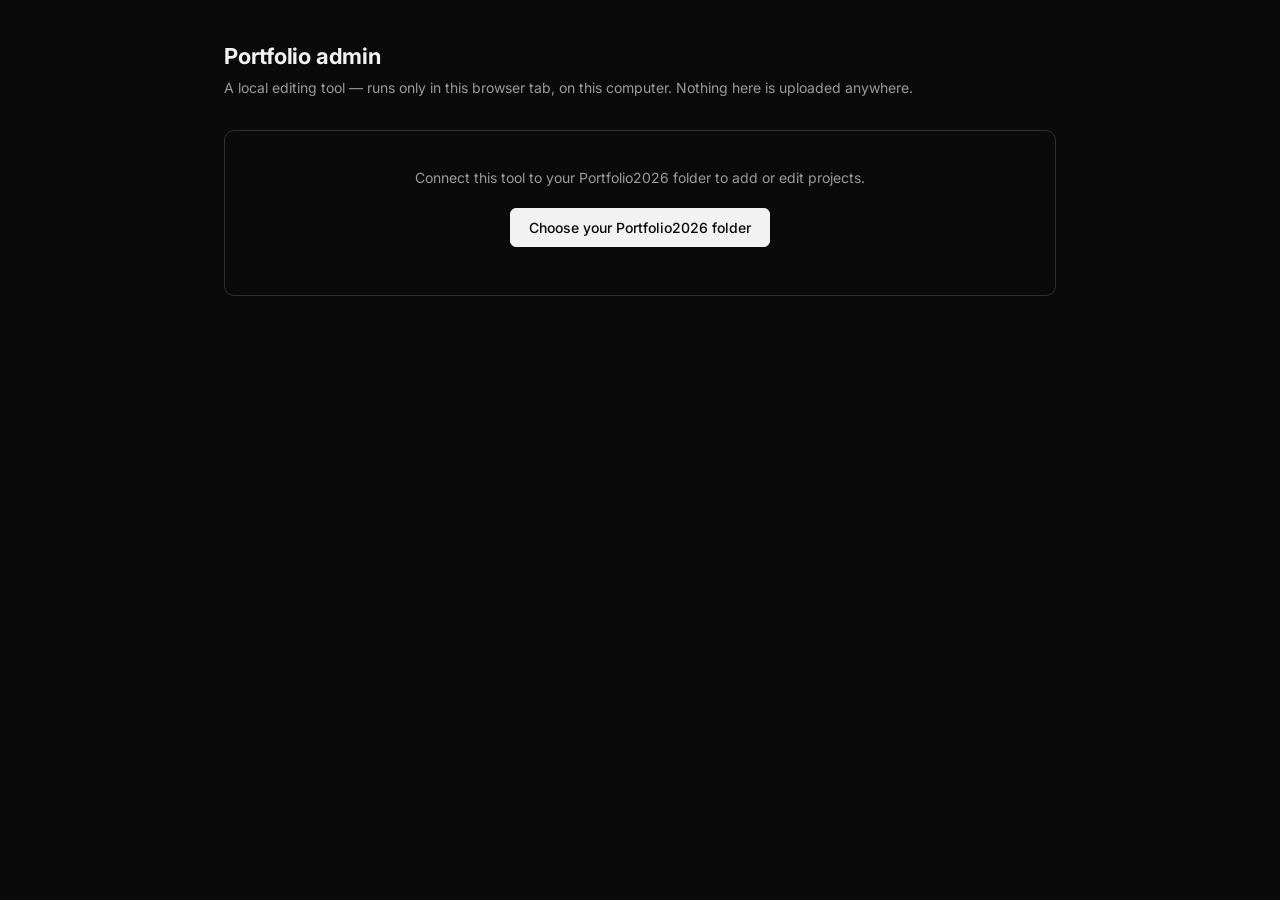
<file: admin.html>
<!DOCTYPE html>
<html lang="en">
<head>
<meta charset="UTF-8">
<meta name="viewport" content="width=device-width, initial-scale=1.0">
<title>Portfolio Admin — Elle Choo</title>
<style>
  @import url('https://fonts.googleapis.com/css2?family=Inter:ital,wght@0,400;0,500;0,600;0,700&display=swap');

  :root {
    --bg: #0a0a0a;
    --ink: #f2f2f2;
    --surface: #1a1a1a;
    --surface-hover: #262626;
    --line: #303030;
    --muted: #9a9a9a;
    --danger: #ff6b5e;
  }
  * { box-sizing: border-box; }
  body {
    margin: 0;
    font-family: 'Inter', -apple-system, BlinkMacSystemFont, sans-serif;
    color: var(--ink);
    background: var(--bg);
    line-height: 1.5;
  }
  .wrap { max-width: 880px; margin: 0 auto; padding: 40px 24px 120px; }
  h1 { font-size: 22px; font-weight: 700; letter-spacing: -0.01em; margin: 0 0 4px; }
  .subtitle { color: var(--muted); font-size: 14px; margin: 0 0 32px; }
  h2 { font-size: 16px; font-weight: 600; margin: 0 0 16px; }
  section { margin-bottom: 48px; }
  label { display: block; font-size: 13px; font-weight: 500; margin-bottom: 6px; }
  .field { margin-bottom: 16px; }
  .field-row { display: flex; gap: 16px; }
  .field-row .field { flex: 1; }
  input[type="text"], input[type="email"], input[type="number"], textarea {
    width: 100%;
    font-family: inherit;
    font-size: 14px;
    padding: 10px 12px;
    border: 1px solid var(--line);
    border-radius: 6px;
    background: var(--surface);
    color: var(--ink);
  }
  input:focus, textarea:focus, select:focus, button:focus-visible {
    outline: 2px solid var(--ink);
    outline-offset: 1px;
  }
  textarea { resize: vertical; min-height: 80px; }
  .hint { font-size: 12px; color: var(--muted); margin-top: 4px; }

  button {
    font-family: inherit;
    font-size: 14px;
    font-weight: 500;
    padding: 10px 18px;
    border-radius: 6px;
    border: 1px solid var(--ink);
    background: var(--ink);
    color: var(--bg);
    cursor: pointer;
  }
  button.secondary { background: var(--bg); color: var(--ink); }
  button.ghost { background: transparent; color: var(--ink); border-color: var(--line); }
  button.danger { background: var(--bg); color: var(--danger); border-color: var(--danger); }
  button.small { padding: 6px 12px; font-size: 13px; }
  button:disabled { opacity: 0.4; cursor: default; }
  button:hover:not(:disabled) { opacity: 0.85; }

  #connect-panel {
    border: 1px solid var(--line);
    border-radius: 10px;
    padding: 28px;
    text-align: center;
  }
  #connect-panel p { color: var(--muted); font-size: 14px; margin: 8px 0 20px; }
  #unsupported {
    border: 1px solid var(--line);
    border-radius: 10px;
    padding: 24px;
    background: var(--surface);
    font-size: 14px;
  }

  .status-bar {
    display: flex;
    align-items: center;
    gap: 10px;
    font-size: 13px;
    color: var(--muted);
    margin-bottom: 24px;
  }
  .status-dot { width: 8px; height: 8px; border-radius: 50%; background: #34d058; flex: none; }

  .project-row-admin {
    display: flex;
    align-items: center;
    gap: 14px;
    padding: 12px 0;
    border-bottom: 1px solid var(--line);
  }
  .project-row-admin img, .project-row-admin video {
    width: 64px;
    height: 44px;
    object-fit: cover;
    border-radius: 4px;
    background: var(--surface);
    flex: none;
  }
  .project-row-admin .info { flex: 1; min-width: 0; }
  .project-row-admin .info .t { font-weight: 600; font-size: 14px; }
  .project-row-admin .info .m { font-size: 12px; color: var(--muted); }
  .project-row-admin .actions { display: flex; gap: 6px; flex: none; }

  #editor {
    border: 1px solid var(--line);
    border-radius: 10px;
    padding: 24px;
  }

  .dropzone {
    border: 1.5px dashed var(--line);
    border-radius: 8px;
    padding: 28px;
    text-align: center;
    color: var(--muted);
    font-size: 14px;
    cursor: pointer;
    margin-bottom: 16px;
  }
  .dropzone.drag-over { border-color: var(--ink); color: var(--ink); background: var(--surface-hover); }

  .media-item {
    display: flex;
    gap: 12px;
    align-items: flex-start;
    padding: 12px;
    border: 1px solid var(--line);
    border-radius: 8px;
    margin-bottom: 10px;
  }
  .media-item .preview { width: 96px; height: 64px; flex: none; border-radius: 4px; overflow: hidden; background: var(--surface); }
  .media-item .preview img, .media-item .preview video { width: 100%; height: 100%; object-fit: cover; }
  .media-item .mid { flex: 1; min-width: 0; }
  .media-item .mid input[type="text"] { margin-bottom: 6px; }
  .media-item .row2 { display: flex; align-items: center; gap: 12px; font-size: 12px; color: var(--muted); flex-wrap: wrap; }
  .media-item .actions { display: flex; flex-direction: column; gap: 6px; flex: none; }

  /* Image groups ("grid" items): a mosaic preview, a strip of the group's
     images with a remove button on each, and a columns picker. */
  .media-item .preview.is-grid { display: grid; grid-template-columns: 1fr 1fr; gap: 2px; background: none; }
  .media-item .preview.is-grid img { width: 100%; height: 100%; object-fit: cover; background: var(--surface); }
  .grid-thumbs { display: flex; flex-wrap: wrap; gap: 4px; margin-top: 8px; }
  .grid-thumb { position: relative; width: 52px; height: 52px; border-radius: 3px; background: var(--surface); cursor: grab; }
  .grid-thumb img { width: 100%; height: 100%; object-fit: cover; display: block; border-radius: 3px; pointer-events: none; }
  .grid-thumb.is-dragging { opacity: 0.35; }
  .grid-thumb.drop-before { box-shadow: -3px 0 0 var(--ink); }
  .grid-thumb.drop-after { box-shadow: 3px 0 0 var(--ink); }
  .grid-thumb .num {
    position: absolute; left: 2px; top: 2px; min-width: 14px; padding: 0 3px; border-radius: 7px;
    background: rgba(0,0,0,.65); color: #fff; font-size: 10px; line-height: 14px; text-align: center; pointer-events: none;
  }
  .grid-thumb .mv {
    position: absolute; bottom: 1px; width: 16px; height: 16px; padding: 0; border: none; border-radius: 50%;
    background: rgba(0,0,0,.65); color: #fff; font-size: 11px; line-height: 16px; cursor: pointer; opacity: 0;
  }
  .grid-thumb .mv.left { left: 1px; }
  .grid-thumb .mv.right { right: 1px; }
  .grid-thumb:hover .mv { opacity: 1; }
  .grid-thumb .rm {
    position: absolute; top: 1px; right: 1px; width: 16px; height: 16px; padding: 0;
    border: none; border-radius: 50%; background: rgba(0,0,0,.65); color: #fff;
    font-size: 11px; line-height: 16px; cursor: pointer;
  }
  .media-item select.cols-select { width: auto; padding: 2px 6px; font-size: 12px; }

  /* Drag-to-reorder (see renderMediaList) — same idea as the category
     chips below, but a vertical list, so the drag handle sits on its
     own rather than making the whole row (caption input included)
     draggable, and the drop edge is shown top/bottom instead of
     left/right. */
  .media-item .drag-handle {
    flex: none;
    align-self: stretch;
    display: flex;
    align-items: center;
    justify-content: center;
    width: 18px;
    font-size: 16px;
    line-height: 1;
    letter-spacing: -3px;
    color: var(--muted);
    cursor: grab;
    user-select: none;
  }
  .media-item .drag-handle:active { cursor: grabbing; }
  .media-item.is-dragging { opacity: 0.4; }
  .media-item.drop-before { box-shadow: 0 -3px 0 var(--ink); }
  .media-item.drop-after { box-shadow: 0 3px 0 var(--ink); }

  /* Draggable category chips (see renderCategoryList) — drag one over
     another to drop it before/after; the drop side is shown with a
     black edge so it's clear where it'll land. */
  .category-chip {
    display: inline-flex;
    align-items: center;
    gap: 6px;
    padding: 6px 6px 6px 14px;
    border: 1px solid var(--line);
    border-radius: 999px;
    font-size: 13px;
    cursor: grab;
    background: var(--surface);
  }
  .category-chip.is-dragging { opacity: 0.4; }
  .category-chip .cat-name { cursor: text; }
  .category-chip .cat-name-input {
    font: inherit;
    font-size: 13px;
    color: inherit;
    background: transparent;
    border: none;
    border-bottom: 1px solid var(--ink);
    padding: 0;
    outline: none;
  }
  .category-chip.drop-before { box-shadow: -3px 0 0 var(--ink); }
  .category-chip.drop-after { box-shadow: 3px 0 0 var(--ink); }
  .category-chip .delete-btn {
    width: 20px;
    height: 20px;
    border-radius: 50%;
    border: none;
    background: var(--surface-hover);
    color: var(--ink);
    cursor: pointer;
    font-size: 14px;
    line-height: 1;
    padding: 0;
  }

  .toast {
    position: fixed;
    left: 50%;
    bottom: 28px;
    transform: translateX(-50%);
    background: var(--ink);
    color: var(--bg);
    padding: 12px 20px;
    border-radius: 8px;
    font-size: 13px;
    max-width: 90vw;
    box-shadow: 0 10px 30px rgba(0,0,0,0.5);
    z-index: 50;
  }
  .toast pre {
    white-space: pre-wrap;
    font-family: ui-monospace, monospace;
    background: rgba(0,0,0,0.08);
    padding: 8px 10px;
    border-radius: 6px;
    margin: 8px 0 0;
  }

  [hidden] { display: none !important; }
</style>
</head>
<body>
<div class="wrap">

  <h1>Portfolio admin</h1>
  <p class="subtitle">A local editing tool — runs only in this browser tab, on this computer. Nothing here is uploaded anywhere.</p>

  <div id="unsupported" hidden>
    <strong>This tool needs a Chromium browser.</strong>
    <p>Open this file in Chrome or Edge on a computer (not a phone) — it uses a file-access feature Safari and Firefox don't support yet. Your portfolio site itself (<code>index.html</code>) works everywhere; only this admin page needs Chrome/Edge.</p>
  </div>

  <div id="connect-panel">
    <p>Connect this tool to your Portfolio2026 folder to add or edit projects.</p>
    <button id="connect-btn">Choose your Portfolio2026 folder</button>
    <p class="hint" id="connect-hint"></p>
  </div>

  <div id="app" hidden>
    <div class="status-bar"><span class="status-dot"></span> <span id="folder-name"></span></div>

    <section id="site-info-section">
      <h2>Site info</h2>
      <div class="field-row">
        <div class="field"><label for="site-name">Name</label><input type="text" id="site-name"></div>
        <div class="field"><label for="site-tagline">Tagline</label><input type="text" id="site-tagline"></div>
      </div>
      <div class="field-row">
        <div class="field"><label for="site-email">Contact email</label><input type="email" id="site-email"></div>
        <div class="field"><label for="site-linkedin">LinkedIn URL</label><input type="text" id="site-linkedin" placeholder="https://linkedin.com/in/..."></div>
      </div>
      <div class="field">
        <label for="site-contact-intro">Contact page intro <span style="color:var(--muted); font-weight:400;">(optional)</span></label>
        <textarea id="site-contact-intro" rows="2" placeholder="Leave blank to use the default message"></textarea>
        <p class="hint">A short line shown above your email and LinkedIn on the Contact page.</p>
      </div>
      <div class="field"><label for="site-about">About / bio</label><textarea id="site-about" rows="5"></textarea></div>
      <div class="field">
        <label for="site-about-short">About / bio, shorter for phones <span style="color:var(--muted); font-weight:400;">(optional)</span></label>
        <textarea id="site-about-short" rows="5" placeholder="Leave blank to use the full bio on phones"></textarea>
        <p class="hint">Used for the sticky notes on phones. One shorter version of each paragraph above, in the same order, with a blank line between them.</p>
      </div>

      <label>Your photo (shown on the About page)</label>
      <div id="site-photo-preview" style="width:96px; height:96px; margin-bottom:10px; overflow:hidden; background:var(--surface);"></div>
      <div style="display:flex; gap:10px; align-items:center; margin-bottom:16px;">
        <button type="button" id="site-photo-pick-btn" class="secondary small">Choose photo</button>
        <button type="button" id="site-photo-remove-btn" class="ghost small" hidden>Remove photo</button>
      </div>
      <input type="file" id="site-photo-input" accept="image/*" hidden>

      <button id="save-site-info" class="secondary small">Save site info</button>
    </section>

    <section id="categories-section">
      <h2>Categories</h2>
      <p class="hint" style="margin-top:-8px; margin-bottom:12px;">The set of categories a project can be tagged with. Shown as filter pills on your home page, in this order — drag one to rearrange. Saved right away, no need to hit Save.</p>
      <div id="category-list" style="display:flex; flex-wrap:wrap; gap:8px; margin-bottom:14px;"></div>
      <div style="display:flex; gap:8px;">
        <input type="text" id="new-category-input" placeholder="New category name" style="flex:1;">
        <button type="button" id="add-category-btn" class="secondary small">Add</button>
      </div>
    </section>

    <section id="projects-section">
      <h2>Projects</h2>
      <div id="admin-project-list"></div>
      <button id="add-project-btn" style="margin-top:16px;">+ Add project</button>
    </section>

    <section id="editor" hidden>
      <h2 id="editor-title">Add project</h2>

      <div class="field-row">
        <div class="field"><label for="p-title">Title</label><input type="text" id="p-title"></div>
        <div class="field"><label for="p-year">Year</label><input type="text" id="p-year"></div>
        <div class="field">
          <label for="p-month">Month <span style="color:var(--muted); font-weight:400;">(optional, admin only)</span></label>
          <select id="p-month">
            <option value="">—</option>
            <option value="1">January</option><option value="2">February</option><option value="3">March</option>
            <option value="4">April</option><option value="5">May</option><option value="6">June</option>
            <option value="7">July</option><option value="8">August</option><option value="9">September</option>
            <option value="10">October</option><option value="11">November</option><option value="12">December</option>
          </select>
        </div>
      </div>
      <div class="field-row">
        <div class="field">
          <label for="p-gallery-title">Gallery title <span style="color:var(--muted); font-weight:400;">(optional)</span></label>
          <input type="text" id="p-gallery-title" placeholder="Leave blank to use the title above">
          <p class="hint">The name shown on the project's card in the gallery. The full project page always uses the title above.</p>
        </div>
      </div>
      <div class="field-row">
        <div class="field">
          <label style="display:flex; align-items:center; gap:8px; cursor:pointer;">
            <input type="checkbox" id="p-outline" style="width:auto; margin:0;">
            Faint outline around images and videos
          </label>
          <p class="hint">For projects that are mostly black, so they don't melt into the page. Adds a hairline edge on the gallery card and the project page.</p>
        </div>
      </div>
      <div class="field-row">
        <div class="field">
          <label>Categories</label>
          <div id="p-categories" style="display:flex; flex-wrap:wrap; gap:8px;"></div>
          <p class="hint" id="p-categories-empty-hint" hidden>No categories yet — add some above in Site info.</p>
        </div>
        <div class="field"><label for="p-client">Client</label><input type="text" id="p-client" placeholder="e.g. Self-directed"></div>
      </div>
      <div class="field"><label for="p-summary">Gallery caption (optional, short)</label><input type="text" id="p-summary"></div>
      <div class="field"><label for="p-description">Description</label><textarea id="p-description" rows="4"></textarea></div>
      <div class="field"><label for="p-website">Website link (optional)</label><input type="url" id="p-website" placeholder="https://..."></div>

      <label>Media</label>
      <p class="hint" style="margin-top:-2px;">Drop images or videos below, or add files already sitting in your media folder. Pick one as the gallery thumbnail — for web/interaction work, a short video thumbnail reads best.</p>
      <div class="dropzone" id="dropzone">Drop files here, or click to choose</div>
      <input type="file" id="file-input" accept="image/*,video/*" multiple hidden>
      <button type="button" id="pick-existing-btn" class="secondary small" style="margin-bottom:16px;">+ Add from media folder</button>
      <button type="button" id="add-grid-files-btn" class="secondary small" style="margin-bottom:16px;">+ Add images as a grid</button>
      <button type="button" id="add-grid-folder-btn" class="secondary small" style="margin-bottom:16px;">+ Add a folder as a grid</button>
      <p class="hint" style="margin-top:-8px;">A grid shows a group of images together in a smaller grid on the project page. Pick several images at once, or a whole folder inside your media folder (its images are added in filename order).</p>
      <div id="media-list"></div>

      <div style="display:flex; gap:10px; margin-top:20px;">
        <button id="save-project-btn">Save project</button>
        <button id="cancel-edit-btn" class="ghost">Cancel</button>
        <button id="delete-project-btn" class="danger" style="margin-left:auto;" hidden>Delete project</button>
      </div>
    </section>
  </div>

</div>

<div id="toast" class="toast" hidden></div>

<script>
(function () {
  "use strict";

  /* ---------------- feature detect ---------------- */

  if (!("showDirectoryPicker" in window)) {
    document.getElementById("unsupported").hidden = false;
    document.getElementById("connect-panel").hidden = true;
    return;
  }

  /* ---------------- tiny IndexedDB handle store ---------------- */
  /* Remembers the folder handle between visits so you don't have to
     re-pick it every time. Browsers still require re-confirming
     permission each session, which the "Reconnect" flow below does. */

  var DB_NAME = "portfolio-admin";
  var STORE = "handles";

  function idbOpen() {
    return new Promise(function (resolve, reject) {
      var req = indexedDB.open(DB_NAME, 1);
      req.onupgradeneeded = function () { req.result.createObjectStore(STORE); };
      req.onsuccess = function () { resolve(req.result); };
      req.onerror = function () { reject(req.error); };
    });
  }

  function idbSet(key, val) {
    return idbOpen().then(function (db) {
      return new Promise(function (resolve, reject) {
        var tx = db.transaction(STORE, "readwrite");
        tx.objectStore(STORE).put(val, key);
        tx.oncomplete = function () { resolve(); };
        tx.onerror = function () { reject(tx.error); };
      });
    });
  }

  function idbGet(key) {
    return idbOpen().then(function (db) {
      return new Promise(function (resolve, reject) {
        var tx = db.transaction(STORE, "readonly");
        var req = tx.objectStore(STORE).get(key);
        req.onsuccess = function () { resolve(req.result); };
        req.onerror = function () { reject(req.error); };
      });
    });
  }

  /* ---------------- state ---------------- */

  var state = {
    dirHandle: null,
    data: { site: { name: "", tagline: "", email: "", linkedin: "", photo: "", about: "", categories: [] }, projects: [] },
    editingId: null,
    mediaDraft: [],   // [{ tempId, type, src?, file?, previewUrl, caption, isThumbnail, isNew }]
    categoriesDraft: [], // categories currently checked on for the project being edited
    photoDraft: undefined, // undefined = no change; {file} = new photo; "remove" = clear it
    savingBlobUrls: [],
  };

  var el = {};
  ["connect-panel", "connect-btn", "connect-hint", "app", "folder-name",
   "site-name", "site-tagline", "site-email", "site-linkedin", "site-contact-intro", "site-about", "site-about-short", "save-site-info",
   "site-photo-preview", "site-photo-pick-btn", "site-photo-remove-btn", "site-photo-input",
   "category-list", "new-category-input", "add-category-btn",
   "admin-project-list", "add-project-btn",
   "editor", "editor-title", "p-title", "p-gallery-title", "p-outline", "p-year", "p-month", "p-categories", "p-categories-empty-hint", "p-client", "p-summary", "p-description", "p-website",
   "dropzone", "file-input", "pick-existing-btn", "add-grid-files-btn", "add-grid-folder-btn", "media-list",
   "save-project-btn", "cancel-edit-btn", "delete-project-btn",
   "toast"].forEach(function (id) { el[id] = document.getElementById(id); });

  function toast(html, ms) {
    el.toast.innerHTML = html;
    el.toast.hidden = false;
    clearTimeout(toast._t);
    if (ms !== 0) {
      toast._t = setTimeout(function () { el.toast.hidden = true; }, ms || 4000);
    }
  }

  /* ---------------- connect / reconnect ---------------- */

  el["connect-btn"].addEventListener("click", function () {
    connect().catch(function (err) {
      if (err && err.name === "AbortError") return;
      console.error(err);
      el["connect-hint"].textContent = "Couldn't open that folder: " + (err && err.message ? err.message : err);
    });
  });

  function connect() {
    return window.showDirectoryPicker({ mode: "readwrite" }).then(function (handle) {
      return verifyAndLoad(handle);
    });
  }

  function verifyAndLoad(handle) {
    return handle.getFileHandle("index.html").then(function () {
      state.dirHandle = handle;
      return idbSet("root", handle);
    }, function () {
      throw new Error("That folder doesn't have an index.html in it — pick the Portfolio2026 folder itself.");
    }).then(function () {
      return loadDataFromDisk();
    }).then(function () {
      el["connect-panel"].hidden = true;
      el.app.hidden = false;
      el["folder-name"].textContent = "Connected to " + state.dirHandle.name;
      renderAll();
    });
  }

  function tryAutoReconnect() {
    idbGet("root").then(function (handle) {
      if (!handle) return;
      return handle.queryPermission({ mode: "readwrite" }).then(function (perm) {
        if (perm === "granted") {
          return verifyAndLoad(handle);
        }
        el["connect-hint"].innerHTML = 'Previously connected to "' + handle.name + '". <button id="reconnect-btn" class="secondary small" style="margin-left:6px;">Reconnect</button>';
        document.getElementById("reconnect-btn").addEventListener("click", function () {
          handle.requestPermission({ mode: "readwrite" }).then(function (p) {
            if (p === "granted") return verifyAndLoad(handle);
          }).catch(function (err) { console.error(err); });
        });
      });
    }).catch(function () {});
  }

  /* ---------------- read / write index.html ---------------- */

  var DATA_TAG_RE = /(<script id="site-data" type="application\/json">)([\s\S]*?)(<\/script>)/;

  function loadDataFromDisk() {
    return state.dirHandle.getFileHandle("index.html").then(function (fh) {
      return fh.getFile();
    }).then(function (file) {
      return file.text();
    }).then(function (text) {
      var m = text.match(DATA_TAG_RE);
      if (!m) throw new Error("Couldn't find the site data block in index.html.");
      var parsed = JSON.parse(m[2]);
      state.data.site = Object.assign({ name: "", tagline: "", email: "", linkedin: "", photo: "", about: "", categories: [] }, parsed.site || {});
      if (!Array.isArray(state.data.site.categories)) state.data.site.categories = [];
      state.data.projects = Array.isArray(parsed.projects) ? parsed.projects : [];
    });
  }

  function jsonForScriptTag(data) {
    // '<' can only occur inside JSON string values, so escaping every
    // occurrence keeps a closing script tag typed into a description
    // from breaking out of the block it's embedded in.
    return JSON.stringify(data, null, 2).replace(/</g, "\\u003c");
  }

  function writeDataToDisk() {
    return state.dirHandle.getFileHandle("index.html").then(function (fh) {
      return fh.getFile().then(function (file) {
        return file.text().then(function (text) {
          var m = text.match(DATA_TAG_RE);
          if (!m) throw new Error("Couldn't find the site data block in index.html.");
          var newText = text.slice(0, m.index) + m[1] + "\n" + jsonForScriptTag(state.data) + "\n  " + m[3] + text.slice(m.index + m[0].length);
          return fh.createWritable().then(function (w) {
            return w.write(newText).then(function () { return w.close(); });
          });
        });
      });
    });
  }

  /* ---------------- rendering ---------------- */

  function renderAll() {
    renderSiteInfoForm();
    renderCategoryList();
    renderProjectList();
  }

  /* ---------------- categories ---------------- */
  /* Drag-to-reorder: native HTML5 drag & drop, no library. dragCat
     holds the category currently being dragged (module scope, since
     it needs to be read by every other chip's dragover/drop handler,
     not just the one that started the drag). */

  var dragCat = null;

  function renderCategoryList() {
    var wrap = el["category-list"];
    wrap.innerHTML = "";
    var cats = state.data.site.categories || [];
    if (cats.length === 0) {
      var empty = document.createElement("p");
      empty.className = "hint";
      empty.style.margin = "0";
      empty.textContent = "No categories yet — add one below.";
      wrap.appendChild(empty);
      return;
    }
    cats.forEach(function (cat) {
      var chip = document.createElement("span");
      chip.className = "category-chip";
      chip.draggable = true;

      var nameSpan = document.createElement("span");
      nameSpan.className = "cat-name";
      nameSpan.textContent = cat;
      nameSpan.title = "Click to rename";
      nameSpan.addEventListener("click", function (e) {
        e.stopPropagation();
        startRenameCategory(chip, cat);
      });
      chip.appendChild(nameSpan);

      var del = document.createElement("button");
      del.type = "button";
      del.className = "delete-btn";
      del.textContent = "×";
      del.title = "Delete category";
      del.setAttribute("aria-label", "Delete " + cat);
      del.addEventListener("click", function () { deleteCategory(cat); });
      chip.appendChild(del);

      chip.addEventListener("dragstart", function (e) {
        dragCat = cat;
        chip.classList.add("is-dragging");
        e.dataTransfer.effectAllowed = "move";
        // Firefox requires data to actually be set for the drag to start.
        e.dataTransfer.setData("text/plain", cat);
      });
      chip.addEventListener("dragend", function () {
        dragCat = null;
        wrap.querySelectorAll(".category-chip").forEach(function (c) {
          c.classList.remove("is-dragging", "drop-before", "drop-after");
        });
      });
      chip.addEventListener("dragover", function (e) {
        if (!dragCat || dragCat === cat) return;
        e.preventDefault();
        e.dataTransfer.dropEffect = "move";
        var before = dropsBefore(e, chip);
        chip.classList.toggle("drop-before", before);
        chip.classList.toggle("drop-after", !before);
      });
      chip.addEventListener("dragleave", function () {
        chip.classList.remove("drop-before", "drop-after");
      });
      chip.addEventListener("drop", function (e) {
        e.preventDefault();
        var moving = dragCat;
        chip.classList.remove("drop-before", "drop-after");
        if (!moving || moving === cat) return;
        moveCategoryRelativeTo(moving, cat, dropsBefore(e, chip));
      });

      wrap.appendChild(chip);
    });
  }

  // Click a category's name to rename it in place — swaps the label
  // for a text input, and commits on Enter/blur (Escape cancels).
  // Renaming updates the category itself plus every project already
  // tagged with it, so nothing gets silently untagged the way it
  // would deleting and re-adding under a new name.
  function startRenameCategory(chip, cat) {
    if (chip.querySelector("input")) return; // already editing
    chip.draggable = false;
    var nameSpan = chip.querySelector(".cat-name");
    var input = document.createElement("input");
    input.type = "text";
    input.className = "cat-name-input";
    input.value = cat;
    input.size = Math.max(3, cat.length);
    nameSpan.replaceWith(input);
    input.focus();
    input.select();

    var done = false;
    function commit() {
      if (done) return;
      done = true;
      var newName = input.value.trim();
      if (!newName || newName === cat) { renderCategoryList(); return; }
      renameCategory(cat, newName);
    }
    function onKeydown(e) {
      if (e.key === "Enter") { e.preventDefault(); commit(); }
      else if (e.key === "Escape") { done = true; renderCategoryList(); }
    }
    input.addEventListener("keydown", onKeydown);
    input.addEventListener("blur", commit);
  }

  function renameCategory(oldName, newName) {
    var cats = state.data.site.categories || [];
    if (cats.indexOf(newName) !== -1) {
      toast('A category called "' + newName + '" already exists.');
      renderCategoryList();
      return;
    }
    var idx = cats.indexOf(oldName);
    if (idx === -1) { renderCategoryList(); return; }
    cats[idx] = newName;
    state.data.site.categories = cats;
    state.data.projects.forEach(function (p) {
      if (Array.isArray(p.categories)) {
        p.categories = p.categories.map(function (c) { return c === oldName ? newName : c; });
      }
    });
    var draftIdx = state.categoriesDraft.indexOf(oldName);
    if (draftIdx !== -1) state.categoriesDraft[draftIdx] = newName;
    writeDataToDisk().then(function () {
      renderCategoryList();
      renderProjectList();
      if (!el.editor.hidden) renderCategoryCheckboxes();
      toast("Category renamed.");
    }).catch(handleWriteError);
  }

  // Which side of `chip` the pointer is currently on, for a drop
  // that's landing directly on it.
  function dropsBefore(e, chip) {
    var rect = chip.getBoundingClientRect();
    return (e.clientX - rect.left) < rect.width / 2;
  }

  function moveCategoryRelativeTo(movingCat, targetCat, before) {
    var cats = (state.data.site.categories || []).slice();
    var fromIdx = cats.indexOf(movingCat);
    if (fromIdx === -1) return;
    cats.splice(fromIdx, 1);
    var toIdx = cats.indexOf(targetCat);
    cats.splice(toIdx + (before ? 0 : 1), 0, movingCat);
    state.data.site.categories = cats;
    writeDataToDisk().then(function () {
      renderCategoryList();
      if (!el.editor.hidden) renderCategoryCheckboxes();
    }).catch(handleWriteError);
  }

  // Dropping in the empty space after the last chip (not on a chip
  // itself) sends the dragged category to the end of the list.
  el["category-list"].addEventListener("dragover", function (e) {
    if (e.target === el["category-list"] && dragCat) e.preventDefault();
  });
  el["category-list"].addEventListener("drop", function (e) {
    if (e.target !== el["category-list"] || !dragCat) return;
    e.preventDefault();
    var moving = dragCat;
    var cats = (state.data.site.categories || []).filter(function (c) { return c !== moving; });
    cats.push(moving);
    state.data.site.categories = cats;
    writeDataToDisk().then(function () {
      renderCategoryList();
      if (!el.editor.hidden) renderCategoryCheckboxes();
    }).catch(handleWriteError);
  });

  function addCategory() {
    var input = el["new-category-input"];
    var name = input.value.trim();
    if (!name) return;
    state.data.site.categories = state.data.site.categories || [];
    if (state.data.site.categories.indexOf(name) !== -1) {
      toast("That category already exists.");
      return;
    }
    state.data.site.categories.push(name);
    input.value = "";
    writeDataToDisk().then(function () {
      renderCategoryList();
      if (!el.editor.hidden) renderCategoryCheckboxes();
      toast("Category added.");
    }).catch(handleWriteError);
  }

  function deleteCategory(cat) {
    if (!confirm('Delete "' + cat + '"? It\'ll be removed from any projects tagged with it.')) return;
    state.data.site.categories = (state.data.site.categories || []).filter(function (c) { return c !== cat; });
    state.data.projects.forEach(function (p) {
      if (Array.isArray(p.categories)) {
        p.categories = p.categories.filter(function (c) { return c !== cat; });
      }
    });
    state.categoriesDraft = state.categoriesDraft.filter(function (c) { return c !== cat; });
    writeDataToDisk().then(function () {
      renderCategoryList();
      renderProjectList();
      if (!el.editor.hidden) renderCategoryCheckboxes();
      toast("Category deleted.");
    }).catch(handleWriteError);
  }

  el["add-category-btn"].addEventListener("click", addCategory);
  el["new-category-input"].addEventListener("keydown", function (e) {
    if (e.key === "Enter") { e.preventDefault(); addCategory(); }
  });

  function renderSiteInfoForm() {
    el["site-name"].value = state.data.site.name || "";
    el["site-tagline"].value = state.data.site.tagline || "";
    el["site-email"].value = state.data.site.email || "";
    el["site-linkedin"].value = state.data.site.linkedin || "";
    el["site-contact-intro"].value = state.data.site.contactIntro || "";
    el["site-about"].value = state.data.site.about || "";
    el["site-about-short"].value = state.data.site.aboutShort || "";

    state.photoDraft = undefined; // undefined = no change; {file} = new photo; "remove" = clear it
    renderPhotoPreview();
  }

  function renderPhotoPreview() {
    var preview = el["site-photo-preview"];
    preview.innerHTML = "";
    var removeBtn = el["site-photo-remove-btn"];

    if (state.photoDraft && state.photoDraft.file) {
      var img = document.createElement("img");
      img.style.width = "100%";
      img.style.height = "100%";
      img.style.objectFit = "cover";
      img.src = URL.createObjectURL(state.photoDraft.file);
      preview.appendChild(img);
      removeBtn.hidden = false;
    } else if (state.photoDraft === "remove" || !state.data.site.photo) {
      preview.style.background = "var(--surface)";
      removeBtn.hidden = true;
    } else {
      var img2 = document.createElement("img");
      img2.style.width = "100%";
      img2.style.height = "100%";
      img2.style.objectFit = "cover";
      var cached = blobUrlCache[state.data.site.photo];
      if (cached) {
        img2.src = cached;
      } else {
        img2.setAttribute("data-pending-src", state.data.site.photo);
        resolveUrlForSrc(state.data.site.photo);
      }
      preview.appendChild(img2);
      removeBtn.hidden = false;
    }
  }

  el["site-photo-pick-btn"].addEventListener("click", function () { el["site-photo-input"].click(); });
  el["site-photo-input"].addEventListener("change", function (e) {
    var file = e.target.files && e.target.files[0];
    if (file) {
      state.photoDraft = { file: file };
      renderPhotoPreview();
    }
    e.target.value = "";
  });
  el["site-photo-remove-btn"].addEventListener("click", function () {
    state.photoDraft = "remove";
    renderPhotoPreview();
  });

  el["save-site-info"].addEventListener("click", function () {
    var btn = el["save-site-info"];
    btn.disabled = true;
    btn.textContent = "Saving…";

    var photoStep;
    if (state.photoDraft && state.photoDraft.file) {
      var file = state.photoDraft.file;
      var filename = "profile-" + uid() + "." + extFor(file);
      photoStep = getOrCreateDir("media/images").then(function (dir) {
        return dir.getFileHandle(filename, { create: true });
      }).then(function (fh) {
        return fh.createWritable().then(function (w) { return w.write(file).then(function () { return w.close(); }); });
      }).then(function () {
        state.data.site.photo = "media/images/" + filename;
      });
    } else if (state.photoDraft === "remove") {
      photoStep = Promise.resolve().then(function () { state.data.site.photo = ""; });
    } else {
      photoStep = Promise.resolve();
    }

    photoStep.then(function () {
      state.data.site.name = el["site-name"].value.trim();
      state.data.site.tagline = el["site-tagline"].value.trim();
      state.data.site.email = el["site-email"].value.trim();
      state.data.site.linkedin = el["site-linkedin"].value.trim();
      state.data.site.contactIntro = el["site-contact-intro"].value.trim();
      state.data.site.about = el["site-about"].value;
      state.data.site.aboutShort = el["site-about-short"].value;
      return writeDataToDisk();
    }).then(function () {
      state.photoDraft = undefined;
      toast("Site info saved.");
    }).catch(handleWriteError).then(function () {
      btn.disabled = false;
      btn.textContent = "Save site info";
    });
  });

  var MONTH_NAMES = ["Jan", "Feb", "Mar", "Apr", "May", "Jun", "Jul", "Aug", "Sep", "Oct", "Nov", "Dec"];
  function yearValue(p) { var n = parseInt(p.year, 10); return isNaN(n) ? -Infinity : n; }
  function monthValue(p) { var n = parseInt(p.month, 10); return n >= 1 && n <= 12 ? n : 0; }
  // Same order as the live gallery: newest year first, then newest month
  // (projects with no month after those with one), then the manual order.
  function sortedProjects() {
    return state.data.projects.slice().sort(function (a, b) {
      var y = yearValue(b) - yearValue(a);
      if (y !== 0 && !isNaN(y)) return y;
      var m = monthValue(b) - monthValue(a);
      if (m !== 0) return m;
      return (a.order || 0) - (b.order || 0);
    });
  }
  // The arrows only reorder projects that share a year and month; to move
  // one across, change its year/month in the editor.
  function sameGroup(a, b) {
    return yearValue(a) === yearValue(b) && monthValue(a) === monthValue(b);
  }

  function renderProjectList() {
    var list = el["admin-project-list"];
    list.innerHTML = "";
    var projects = sortedProjects();
    if (projects.length === 0) {
      var empty = document.createElement("p");
      empty.className = "hint";
      empty.textContent = "No projects yet.";
      list.appendChild(empty);
      return;
    }
    projects.forEach(function (project, index) {
      var row = document.createElement("div");
      row.className = "project-row-admin";

      var thumb = project.thumbnail;
      var media;
      if (thumb && thumb.type === "video") {
        media = document.createElement("video");
        media.src = resolveUrlForSrc(thumb.src);
        media.muted = true;
      } else if (thumb) {
        media = document.createElement("img");
        media.src = resolveUrlForSrc(thumb.src);
      } else {
        media = document.createElement("div");
      }
      row.appendChild(media);

      var info = document.createElement("div");
      info.className = "info";
      info.innerHTML = '<div class="t"></div><div class="m"></div>';
      info.querySelector(".t").textContent = project.title || "Untitled";
      var when = [monthValue(project) ? MONTH_NAMES[monthValue(project) - 1] : "", project.year].filter(Boolean).join(" ");
      info.querySelector(".m").textContent = [(project.categories || []).join(", "), when].filter(Boolean).join(" · ");
      row.appendChild(info);

      var actions = document.createElement("div");
      actions.className = "actions";

      var up = button("↑", "ghost small", function () { moveProject(project.id, -1); });
      up.disabled = index === 0 || !sameGroup(projects[index - 1], project);
      up.title = up.disabled && index > 0 ? "Different year/month — change it in the editor to move this project there" : "";
      var down = button("↓", "ghost small", function () { moveProject(project.id, 1); });
      down.disabled = index === projects.length - 1 || !sameGroup(projects[index + 1], project);
      down.title = down.disabled && index < projects.length - 1 ? "Different year/month — change it in the editor to move this project there" : "";
      var editBtn = button("Edit", "secondary small", function () { openEditor(project); });

      actions.appendChild(up);
      actions.appendChild(down);
      actions.appendChild(editBtn);
      row.appendChild(actions);

      list.appendChild(row);
    });
  }

  function button(text, cls, onClick) {
    var b = document.createElement("button");
    b.type = "button";
    b.textContent = text;
    b.className = cls;
    b.addEventListener("click", onClick);
    return b;
  }

  function moveProject(id, dir) {
    var projects = sortedProjects();
    var idx = projects.findIndex(function (p) { return p.id === id; });
    var swapIdx = idx + dir;
    if (swapIdx < 0 || swapIdx >= projects.length) return;
    if (!sameGroup(projects[idx], projects[swapIdx])) return;
    var a = projects[idx], b = projects[swapIdx];
    var tmp = a.order; a.order = b.order; b.order = tmp;
    writeDataToDisk().then(renderProjectList).catch(handleWriteError);
  }

  /* ---------------- picking existing media-folder files ---------------- */

  var VIDEO_EXT_RE = /\.(mp4|webm|mov|m4v)$/i;
  var IMAGE_EXT_RE = /\.(jpe?g|png|gif|webp|avif|svg)$/i;

  /* ---------------- file path helpers ---------------- */

  var blobUrlCache = {};

  // Directory handles for paths we've already walked to, so reading N
  // files out of the same folder (e.g. the media library picker) does
  // one walk from the root instead of N — this was the main cause of
  // the picker feeling slow once the media folder had a lot of files
  // in it.
  var dirHandleCache = {};

  function getCachedDir(dirPath) {
    if (!dirHandleCache[dirPath]) {
      var parts = dirPath.split("/").filter(Boolean);
      var dir = Promise.resolve(state.dirHandle);
      parts.forEach(function (seg) {
        dir = dir.then(function (d) { return d.getDirectoryHandle(seg); });
      });
      // Don't let a failed lookup (folder not created yet) poison the
      // cache forever — clear it so a later retry (e.g. after the
      // folder gets created) walks fresh instead of reusing the
      // rejection.
      dirHandleCache[dirPath] = dir.catch(function (err) {
        delete dirHandleCache[dirPath];
        throw err;
      });
    }
    return dirHandleCache[dirPath];
  }

  function resolveUrlForSrc(relPath) {
    if (!relPath) return "";
    if (blobUrlCache[relPath]) return blobUrlCache[relPath];
    // Placeholder synchronously; real thumbnails in the admin LIST are
    // best-effort, so kick off an async load and swap the src in once
    // it resolves.
    resolveFile(relPath).then(function (file) {
      var url = URL.createObjectURL(file);
      blobUrlCache[relPath] = url;
      document.querySelectorAll('[data-pending-src="' + cssEscape(relPath) + '"]').forEach(function (elm) {
        elm.src = url;
        elm.removeAttribute("data-pending-src");
      });
    }).catch(function () {});
    return "";
  }

  function cssEscape(s) { return s.replace(/["\\]/g, "\\$&"); }

  function resolveFile(relPath) {
    var parts = relPath.split("/").filter(Boolean);
    var fileName = parts.pop();
    return getCachedDir(parts.join("/")).then(function (d) { return d.getFileHandle(fileName); }).then(function (fh) { return fh.getFile(); });
  }

  function getOrCreateDir(path) {
    var parts = path.split("/").filter(Boolean);
    var dir = Promise.resolve(state.dirHandle);
    parts.forEach(function (seg) {
      dir = dir.then(function (d) { return d.getDirectoryHandle(seg, { create: true }); });
    });
    return dir;
  }

  function uid() {
    if (window.crypto && crypto.randomUUID) return crypto.randomUUID().slice(0, 8);
    return Math.random().toString(36).slice(2, 10);
  }

  function slugify(s) {
    return (s || "").toLowerCase().trim()
      .replace(/[^a-z0-9]+/g, "-")
      .replace(/^-+|-+$/g, "") || "project";
  }

  function uniqueId(title, excludeId) {
    var base = slugify(title);
    var candidate = base;
    var n = 2;
    while (state.data.projects.some(function (p) { return p.id === candidate && p.id !== excludeId; })) {
      candidate = base + "-" + n;
      n++;
    }
    return candidate;
  }

  function extFor(file) {
    var name = file.name || "";
    var m = name.match(/\.([a-zA-Z0-9]+)$/);
    if (m) return m[1].toLowerCase();
    return file.type && file.type.indexOf("video") === 0 ? "mp4" : "jpg";
  }

  /* ---------------- editor ---------------- */

  el["add-project-btn"].addEventListener("click", function () { openEditor(null); });
  el["cancel-edit-btn"].addEventListener("click", closeEditor);

  // Toggle chips for every category in state.data.site.categories,
  // checked state driven by state.categoriesDraft.
  function renderCategoryCheckboxes() {
    var wrap = el["p-categories"];
    var cats = state.data.site.categories || [];
    wrap.innerHTML = "";
    el["p-categories-empty-hint"].hidden = cats.length > 0;
    cats.forEach(function (cat) {
      var active = state.categoriesDraft.indexOf(cat) !== -1;
      var chip = document.createElement("button");
      chip.type = "button";
      chip.textContent = cat;
      chip.setAttribute("aria-pressed", active ? "true" : "false");
      chip.style.cssText = "font-family:inherit; font-size:13px; padding:7px 14px; border-radius:999px; cursor:pointer; border:1px solid " +
        (active ? "var(--ink)" : "var(--line)") + "; background:" + (active ? "var(--ink)" : "var(--bg)") +
        "; color:" + (active ? "var(--bg)" : "var(--ink)") + ";";
      chip.addEventListener("click", function () {
        var idx = state.categoriesDraft.indexOf(cat);
        if (idx === -1) state.categoriesDraft.push(cat);
        else state.categoriesDraft.splice(idx, 1);
        renderCategoryCheckboxes();
      });
      wrap.appendChild(chip);
    });
  }

  function openEditor(project) {
    state.editingId = project ? project.id : null;
    el["editor-title"].textContent = project ? "Edit project" : "Add project";
    el["p-title"].value = project ? project.title || "" : "";
    el["p-gallery-title"].value = project ? project.galleryTitle || "" : "";
    el["p-outline"].checked = !!(project && project.outline);
    el["p-year"].value = project ? project.year || String(new Date().getFullYear()) : String(new Date().getFullYear());
    el["p-month"].value = project && project.month ? String(project.month) : "";
    el["p-client"].value = project ? project.client || "" : "";
    el["p-summary"].value = project ? project.summary || "" : "";
    el["p-description"].value = project ? project.description || "" : "";
    el["p-website"].value = project ? project.website || "" : "";
    el["delete-project-btn"].hidden = !project;

    state.categoriesDraft = project && Array.isArray(project.categories) ? project.categories.slice() : [];
    renderCategoryCheckboxes();

    state.mediaDraft = [];
    if (project && Array.isArray(project.media)) {
      project.media.forEach(function (m) {
        if (m.type === "grid") {
          state.mediaDraft.push({
            tempId: uid(),
            type: "grid",
            images: (m.images || []).map(function (im) { return { src: im.src, caption: im.caption || "" }; }),
            columns: m.columns || 3,
            caption: m.caption || "",
            isThumbnail: false,
            isNew: false,
          });
          return;
        }
        var isThumb = !!(project.thumbnail && project.thumbnail.src === m.src);
        state.mediaDraft.push({
          tempId: uid(),
          type: m.type,
          src: m.src,
          poster: m.poster,
          caption: m.caption || "",
          isThumbnail: isThumb,
        });
      });
    }

    renderMediaList();
    el.editor.hidden = false;
    el.editor.scrollIntoView({ behavior: "smooth", block: "start" });
  }

  function closeEditor() {
    el.editor.hidden = true;
    state.editingId = null;
    state.mediaDraft = [];
    state.categoriesDraft = [];
  }

  el["delete-project-btn"].addEventListener("click", function () {
    if (!state.editingId) return;
    if (!confirm("Delete this project? Its media files stay in your media folder — only the project entry is removed.")) return;
    state.data.projects = state.data.projects.filter(function (p) { return p.id !== state.editingId; });
    writeDataToDisk().then(function () {
      closeEditor();
      renderProjectList();
      toast("Project deleted.");
    }).catch(handleWriteError);
  });

  /* ---- media drop / picker ---- */

  el.dropzone.addEventListener("click", function () { el["file-input"].click(); });
  el["file-input"].addEventListener("change", function (e) {
    addFilesToDraft(e.target.files);
    e.target.value = "";
  });
  ["dragenter", "dragover"].forEach(function (evt) {
    el.dropzone.addEventListener(evt, function (e) {
      e.preventDefault();
      el.dropzone.classList.add("drag-over");
    });
  });
  ["dragleave", "drop"].forEach(function (evt) {
    el.dropzone.addEventListener(evt, function (e) {
      e.preventDefault();
      el.dropzone.classList.remove("drag-over");
    });
  });
  el.dropzone.addEventListener("drop", function (e) {
    if (e.dataTransfer && e.dataTransfer.files) addFilesToDraft(e.dataTransfer.files);
  });

  function addFilesToDraft(fileList) {
    Array.prototype.forEach.call(fileList, function (file) {
      var isVideo = file.type.indexOf("video") === 0;
      var isImage = file.type.indexOf("image") === 0;
      if (!isVideo && !isImage) return;
      state.mediaDraft.push({
        tempId: uid(),
        type: isVideo ? "video" : "image",
        file: file,
        previewUrl: URL.createObjectURL(file),
        caption: "",
        isThumbnail: state.mediaDraft.length === 0,
        isNew: true,
      });
    });
    renderMediaList();
  }

  /* ---- existing-file picker (added by reference — no re-upload) ----
     Opens the OS's own file dialog straight into the media folder,
     rather than a custom thumbnail grid drawn in-page — the native
     dialog does its own (fast) thumbnailing, so this stays quick no
     matter how many files are sitting in there. */

  el["pick-existing-btn"].addEventListener("click", function () {
    pickExistingMediaFiles().catch(function (err) {
      if (err && err.name === "AbortError") return; // user cancelled the dialog
      console.error(err);
      toast("Couldn't open the media folder: " + (err && err.message ? err.message : err), 6000);
    });
  });

  function pickExistingMediaFiles() {
    if (!window.showOpenFilePicker) {
      toast("Your browser doesn't support picking files this way — try Chrome or Edge.", 6000);
      return Promise.resolve();
    }
    return getOrCreateDir("media").then(function (mediaDir) {
      return window.showOpenFilePicker({
        multiple: true,
        startIn: mediaDir,
        types: [{
          description: "Images and videos",
          accept: {
            "image/*": [".jpg", ".jpeg", ".png", ".gif", ".webp", ".avif", ".svg"],
            "video/*": [".mp4", ".webm", ".mov", ".m4v"],
          },
        }],
      });
    }).then(function (handles) {
      return Promise.all(handles.map(function (handle) { return state.dirHandle.resolve(handle); }));
    }).then(function (allSegments) {
      var usedInDraft = state.mediaDraft.map(function (m) { return m.src; }).filter(Boolean);
      var added = 0;
      var skippedOutside = 0;
      var skippedType = 0;
      allSegments.forEach(function (segments) {
        if (!segments) { skippedOutside++; return; } // not inside this project's folder
        var name = segments[segments.length - 1];
        var kind = VIDEO_EXT_RE.test(name) ? "video" : (IMAGE_EXT_RE.test(name) ? "image" : null);
        if (!kind) { skippedType++; return; }
        var path = segments.join("/");
        if (usedInDraft.indexOf(path) !== -1) return; // already in this project
        state.mediaDraft.push({
          tempId: uid(),
          type: kind,
          src: path,
          caption: "",
          isThumbnail: state.mediaDraft.length === 0,
          isNew: false,
        });
        usedInDraft.push(path);
        added++;
      });
      if (added > 0) renderMediaList();
      if (skippedOutside > 0) {
        toast("Only files inside your media folder can be added this way — skipped " + skippedOutside + ".", 6000);
      } else if (skippedType > 0) {
        toast("Skipped " + skippedType + " file(s) that weren't images or videos.", 6000);
      } else if (added === 0) {
        toast("Nothing new to add.");
      }
    });
  }

  /* ---- image groups ("grid"): several images, or a whole folder ---- */

  function naturalCompare(a, b) {
    return a.localeCompare(b, undefined, { numeric: true, sensitivity: "base" });
  }

  function addGridToDraft(paths) {
    paths = paths.slice().sort(naturalCompare);
    if (!paths.length) { toast("No images found to add."); return; }
    state.mediaDraft.push({
      tempId: uid(),
      type: "grid",
      images: paths.map(function (p) { return { src: p, caption: "" }; }),
      columns: 3,
      caption: "",
      isThumbnail: false,
      isNew: false,
    });
    renderMediaList();
    toast("Added a grid of " + paths.length + " image" + (paths.length === 1 ? "" : "s") + ". Set its columns below.", 4000);
  }

  // Several images picked at once -> one grid (or appended to `group`).
  function pickGridFiles(group) {
    if (!window.showOpenFilePicker) {
      toast("Your browser doesn't support picking files this way — try Chrome or Edge.", 6000);
      return Promise.resolve();
    }
    return getOrCreateDir("media").then(function (mediaDir) {
      return window.showOpenFilePicker({
        multiple: true,
        startIn: mediaDir,
        types: [{ description: "Images", accept: { "image/*": [".jpg", ".jpeg", ".png", ".gif", ".webp", ".avif", ".svg"] } }],
      });
    }).then(function (handles) {
      return Promise.all(handles.map(function (h) { return state.dirHandle.resolve(h); }));
    }).then(function (all) {
      var paths = [], outside = 0;
      all.forEach(function (segs) {
        if (!segs) { outside++; return; }
        var name = segs[segs.length - 1];
        if (IMAGE_EXT_RE.test(name)) paths.push(segs.join("/"));
      });
      if (outside) toast("Only files inside your media folder can be added — skipped " + outside + ".", 6000);
      if (!paths.length) { if (!outside) toast("Nothing to add."); return; }
      if (group) {
        var have = group.images.map(function (im) { return im.src; });
        paths.sort(naturalCompare).forEach(function (p) {
          if (have.indexOf(p) === -1) group.images.push({ src: p, caption: "" });
        });
        renderMediaList();
      } else {
        addGridToDraft(paths);
      }
    });
  }

  // A whole folder (inside the media folder) -> one grid, in filename order.
  function pickGridFolder() {
    if (!window.showDirectoryPicker) {
      toast("Your browser doesn't support picking folders — try Chrome or Edge.", 6000);
      return Promise.resolve();
    }
    return getOrCreateDir("media").then(function (mediaDir) {
      return window.showDirectoryPicker({ startIn: mediaDir });
    }).then(function (dirHandle) {
      return state.dirHandle.resolve(dirHandle).then(function (segs) {
        if (!segs) { toast("Pick a folder inside your media folder.", 6000); return; }
        return collectImagePaths(dirHandle, segs).then(function (paths) {
          if (!paths.length) { toast("That folder has no images in it."); return; }
          addGridToDraft(paths);
        });
      });
    });
  }

  async function collectImagePaths(dirHandle, segs) {
    var paths = [];
    for await (var entry of dirHandle.entries()) {
      var name = entry[0], handle = entry[1];
      if (handle.kind === "file" && IMAGE_EXT_RE.test(name) && name.charAt(0) !== ".") {
        paths.push(segs.concat(name).join("/"));
      }
    }
    return paths;
  }

  function gridErr(err) {
    if (err && err.name === "AbortError") return; // cancelled
    console.error(err);
    toast("Couldn't add images: " + (err && err.message ? err.message : err), 6000);
  }
  el["add-grid-files-btn"].addEventListener("click", function () { pickGridFiles(null).catch(gridErr); });
  el["add-grid-folder-btn"].addEventListener("click", function () { pickGridFolder().catch(gridErr); });

  // The editor row for a grid item (same row frame as any media item).
  function fillGridRow(row, item, index) {
    var preview = document.createElement("div");
    preview.className = "preview is-grid";
    item.images.slice(0, 4).forEach(function (im) {
      var img = document.createElement("img");
      var cached = blobUrlCache[im.src];
      if (cached) img.src = cached; else { img.setAttribute("data-pending-src", im.src); resolveUrlForSrc(im.src); }
      preview.appendChild(img);
    });
    row.appendChild(preview);

    var mid = document.createElement("div");
    mid.className = "mid";
    var captionInput = document.createElement("input");
    captionInput.type = "text";
    captionInput.placeholder = "Caption for the whole grid (optional)";
    captionInput.value = item.caption || "";
    captionInput.addEventListener("input", function () { item.caption = captionInput.value; });
    mid.appendChild(captionInput);

    var row2 = document.createElement("div");
    row2.className = "row2";
    var kind = document.createElement("span");
    kind.textContent = "Image grid · " + item.images.length + " image" + (item.images.length === 1 ? "" : "s");
    row2.appendChild(kind);
    var colsLabel = document.createElement("label");
    colsLabel.style.cssText = "display:flex; align-items:center; gap:6px; margin:0; font-weight:400;";
    colsLabel.appendChild(document.createTextNode("Columns"));
    var sel = document.createElement("select");
    sel.className = "cols-select";
    for (var c = 1; c <= 8; c++) {
      var opt = document.createElement("option");
      opt.value = String(c);
      opt.textContent = String(c);
      if (c === (item.columns || 3)) opt.selected = true;
      sel.appendChild(opt);
    }
    sel.addEventListener("change", function () { item.columns = parseInt(sel.value, 10); });
    colsLabel.appendChild(sel);
    row2.appendChild(colsLabel);
    row2.appendChild(button("+ Add images", "ghost small", function () { pickGridFiles(item).catch(gridErr); }));
    mid.appendChild(row2);

    var thumbs = document.createElement("div");
    thumbs.className = "grid-thumbs";
    // Reorder: drag a thumbnail to a new spot (the bar shows where it will
    // land), or use the small arrows that appear on hover.
    var dragFrom = null;
    function moveImage(from, to) {
      if (to < 0 || to >= item.images.length || from === to) return;
      var moved = item.images.splice(from, 1)[0];
      item.images.splice(to, 0, moved);
      renderMediaList();
    }
    item.images.forEach(function (im, k) {
      var t = document.createElement("div");
      t.className = "grid-thumb";
      t.title = im.src + " — drag to reorder";
      t.draggable = true;
      t.addEventListener("dragstart", function (e) {
        dragFrom = k;
        t.classList.add("is-dragging");
        e.dataTransfer.effectAllowed = "move";
        e.dataTransfer.setData("text/plain", String(k)); // Firefox needs data to start a drag
      });
      t.addEventListener("dragend", function () {
        dragFrom = null;
        thumbs.querySelectorAll(".grid-thumb").forEach(function (n) { n.classList.remove("is-dragging", "drop-before", "drop-after"); });
      });
      t.addEventListener("dragover", function (e) {
        if (dragFrom === null || dragFrom === k) return;
        e.preventDefault();
        e.dataTransfer.dropEffect = "move";
        var r = t.getBoundingClientRect();
        var before = (e.clientX - r.left) < r.width / 2;
        t.classList.toggle("drop-before", before);
        t.classList.toggle("drop-after", !before);
      });
      t.addEventListener("dragleave", function () { t.classList.remove("drop-before", "drop-after"); });
      t.addEventListener("drop", function (e) {
        e.preventDefault();
        if (dragFrom === null || dragFrom === k) return;
        var r = t.getBoundingClientRect();
        var before = (e.clientX - r.left) < r.width / 2;
        var from = dragFrom;
        dragFrom = null;
        var target = before ? k : k + 1;   // slot in the list as it is now
        if (from < target) target--;       // removing the dragged one shifts the slots after it
        moveImage(from, target);
      });
      var img = document.createElement("img");
      var cached = blobUrlCache[im.src];
      if (cached) img.src = cached; else { img.setAttribute("data-pending-src", im.src); resolveUrlForSrc(im.src); }
      t.appendChild(img);
      var num = document.createElement("span");
      num.className = "num";
      num.textContent = String(k + 1);
      t.appendChild(num);
      if (k > 0) {
        var mvL = document.createElement("button");
        mvL.type = "button"; mvL.className = "mv left"; mvL.textContent = "‹"; mvL.title = "Move earlier";
        mvL.addEventListener("click", function () { moveImage(k, k - 1); });
        t.appendChild(mvL);
      }
      if (k < item.images.length - 1) {
        var mvR = document.createElement("button");
        mvR.type = "button"; mvR.className = "mv right"; mvR.textContent = "›"; mvR.title = "Move later";
        mvR.addEventListener("click", function () { moveImage(k, k + 1); });
        t.appendChild(mvR);
      }
      var x = document.createElement("button");
      x.type = "button";
      x.className = "rm";
      x.textContent = "×";
      x.title = "Remove this image from the grid";
      x.addEventListener("click", function () {
        item.images.splice(k, 1);
        if (!item.images.length) state.mediaDraft.splice(state.mediaDraft.indexOf(item), 1);
        renderMediaList();
      });
      t.appendChild(x);
      thumbs.appendChild(t);
    });
    mid.appendChild(thumbs);
    row.appendChild(mid);

    var actions = document.createElement("div");
    actions.className = "actions";
    actions.appendChild(button("↑", "ghost small", function () { reorderMedia(index, -1); }));
    actions.appendChild(button("↓", "ghost small", function () { reorderMedia(index, 1); }));
    actions.appendChild(button("Remove", "ghost small", function () { removeMedia(index); }));
    row.appendChild(actions);
  }

  // Drag-to-reorder for the media list, same native-HTML5 approach as
  // renderCategoryList's chips (dragMediaId is that pattern's dragCat,
  // just keyed by tempId since media items have no name to key on).
  // Unlike category reordering, this only touches state.mediaDraft in
  // memory — it's saved to disk later, whenever the project form itself
  // is submitted (see the save-project-btn handler).
  var dragMediaId = null;

  function renderMediaList() {
    var wrap = el["media-list"];
    wrap.innerHTML = "";
    if (state.mediaDraft.length && !state.mediaDraft.some(function (m) { return m.isThumbnail && m.type !== "grid"; })) {
      var firstSingle = state.mediaDraft.find(function (m) { return m.type !== "grid"; });
      if (firstSingle) firstSingle.isThumbnail = true;
    }
    state.mediaDraft.forEach(function (item, index) {
      var row = document.createElement("div");
      row.className = "media-item";

      var handle = document.createElement("span");
      handle.className = "drag-handle";
      handle.draggable = true;
      handle.title = "Drag to reorder";
      handle.setAttribute("aria-label", "Drag to reorder");
      handle.textContent = "⋮⋮";
      handle.addEventListener("dragstart", function (e) {
        dragMediaId = item.tempId;
        row.classList.add("is-dragging");
        e.dataTransfer.effectAllowed = "move";
        // Firefox requires data to actually be set for the drag to start.
        e.dataTransfer.setData("text/plain", item.tempId);
        // Only the handle is draggable, but show the whole row as the
        // drag image so it doesn't look like just the handle is moving.
        if (e.dataTransfer.setDragImage) e.dataTransfer.setDragImage(row, 12, 12);
      });
      handle.addEventListener("dragend", function () {
        dragMediaId = null;
        wrap.querySelectorAll(".media-item").forEach(function (r) {
          r.classList.remove("is-dragging", "drop-before", "drop-after");
        });
      });
      row.appendChild(handle);

      row.addEventListener("dragover", function (e) {
        if (!dragMediaId || dragMediaId === item.tempId) return;
        e.preventDefault();
        e.dataTransfer.dropEffect = "move";
        var before = dropsBeforeVertical(e, row);
        row.classList.toggle("drop-before", before);
        row.classList.toggle("drop-after", !before);
      });
      row.addEventListener("dragleave", function () {
        row.classList.remove("drop-before", "drop-after");
      });
      row.addEventListener("drop", function (e) {
        e.preventDefault();
        var moving = dragMediaId;
        row.classList.remove("drop-before", "drop-after");
        if (!moving || moving === item.tempId) return;
        moveMediaRelativeTo(moving, item.tempId, dropsBeforeVertical(e, row));
      });

      if (item.type === "grid") {
        fillGridRow(row, item, index);
        wrap.appendChild(row);
        return;
      }

      var preview = document.createElement("div");
      preview.className = "preview";
      var mediaEl = document.createElement(item.type === "video" ? "video" : "img");
      if (item.previewUrl) {
        mediaEl.src = item.previewUrl;
      } else if (item.src) {
        var cached = blobUrlCache[item.src];
        if (cached) {
          mediaEl.src = cached;
        } else {
          mediaEl.setAttribute("data-pending-src", item.src);
          resolveUrlForSrc(item.src);
        }
      }
      if (item.type === "video") mediaEl.muted = true;
      preview.appendChild(mediaEl);
      row.appendChild(preview);

      var mid = document.createElement("div");
      mid.className = "mid";

      var captionInput = document.createElement("input");
      captionInput.type = "text";
      captionInput.placeholder = "Caption (optional)";
      captionInput.value = item.caption || "";
      captionInput.addEventListener("input", function () { item.caption = captionInput.value; });
      mid.appendChild(captionInput);

      var row2 = document.createElement("div");
      row2.className = "row2";

      var thumbLabel = document.createElement("label");
      thumbLabel.style.display = "flex";
      thumbLabel.style.alignItems = "center";
      thumbLabel.style.gap = "6px";
      thumbLabel.style.margin = "0";
      thumbLabel.style.fontWeight = "400";
      var thumbRadio = document.createElement("input");
      thumbRadio.type = "radio";
      thumbRadio.name = "thumbnail-select";
      thumbRadio.checked = !!item.isThumbnail;
      thumbRadio.addEventListener("change", function () {
        state.mediaDraft.forEach(function (m) { m.isThumbnail = false; });
        item.isThumbnail = true;
      });
      thumbLabel.appendChild(thumbRadio);
      thumbLabel.appendChild(document.createTextNode("Gallery thumbnail"));
      row2.appendChild(thumbLabel);

      var typeSpan = document.createElement("span");
      typeSpan.textContent = item.type === "video" ? "Video" : "Image";
      row2.appendChild(typeSpan);
      if (item.src && !item.isNew) {
        var fromSpan = document.createElement("span");
        fromSpan.textContent = "From media folder";
        row2.appendChild(fromSpan);
      }

      mid.appendChild(row2);
      row.appendChild(mid);

      var actions = document.createElement("div");
      actions.className = "actions";
      actions.appendChild(button("↑", "ghost small", function () { reorderMedia(index, -1); }));
      actions.appendChild(button("↓", "ghost small", function () { reorderMedia(index, 1); }));
      actions.appendChild(button("Remove", "ghost small", function () { removeMedia(index); }));
      row.appendChild(actions);

      wrap.appendChild(row);
    });
  }

  function reorderMedia(index, dir) {
    var target = index + dir;
    if (target < 0 || target >= state.mediaDraft.length) return;
    var tmp = state.mediaDraft[index];
    state.mediaDraft[index] = state.mediaDraft[target];
    state.mediaDraft[target] = tmp;
    renderMediaList();
  }

  function removeMedia(index) {
    state.mediaDraft.splice(index, 1);
    if (state.mediaDraft.length && !state.mediaDraft.some(function (m) { return m.isThumbnail; })) {
      var firstSingle = state.mediaDraft.find(function (m) { return m.type !== "grid"; });
      if (firstSingle) firstSingle.isThumbnail = true;
    }
    renderMediaList();
  }

  // Which half of `row` the pointer is over, for a drop landing
  // directly on it — vertical counterpart of dropsBefore (categories).
  function dropsBeforeVertical(e, row) {
    var rect = row.getBoundingClientRect();
    return (e.clientY - rect.top) < rect.height / 2;
  }

  function moveMediaRelativeTo(movingId, targetId, before) {
    var fromIdx = state.mediaDraft.findIndex(function (m) { return m.tempId === movingId; });
    if (fromIdx === -1) return;
    var moving = state.mediaDraft[fromIdx];
    state.mediaDraft.splice(fromIdx, 1);
    var toIdx = state.mediaDraft.findIndex(function (m) { return m.tempId === targetId; });
    state.mediaDraft.splice(toIdx + (before ? 0 : 1), 0, moving);
    renderMediaList();
  }

  /* ---- poster generation for uploaded video files ---- */

  function generatePoster(file) {
    return new Promise(function (resolve, reject) {
      var videoEl = document.createElement("video");
      videoEl.muted = true;
      videoEl.playsInline = true;
      videoEl.preload = "auto";
      var url = URL.createObjectURL(file);
      videoEl.src = url;

      videoEl.addEventListener("loadeddata", function onLoaded() {
        videoEl.removeEventListener("loadeddata", onLoaded);
        var t = Math.min(0.5, (videoEl.duration || 1) / 3);
        try { videoEl.currentTime = t || 0; } catch (e) { onSeeked(); }
      });
      videoEl.addEventListener("seeked", onSeeked);
      videoEl.addEventListener("error", function () {
        URL.revokeObjectURL(url);
        reject(new Error("Couldn't read video"));
      });

      function onSeeked() {
        var maxW = 960;
        var vw = videoEl.videoWidth || maxW;
        var vh = videoEl.videoHeight || Math.round(maxW * 9 / 16);
        var scale = Math.min(1, maxW / vw);
        var canvas = document.createElement("canvas");
        canvas.width = Math.round(vw * scale);
        canvas.height = Math.round(vh * scale);
        var ctx = canvas.getContext("2d");
        try {
          ctx.drawImage(videoEl, 0, 0, canvas.width, canvas.height);
        } catch (e) {
          URL.revokeObjectURL(url);
          reject(e);
          return;
        }
        canvas.toBlob(function (blob) {
          URL.revokeObjectURL(url);
          if (blob) resolve(blob); else reject(new Error("Couldn't capture a frame"));
        }, "image/jpeg", 0.85);
      }
    });
  }

  /* ---- save project ---- */

  el["save-project-btn"].addEventListener("click", function () {
    var title = el["p-title"].value.trim();
    var description = el["p-description"].value.trim();
    if (!title) { toast("Give the project a title first."); return; }
    if (state.mediaDraft.length === 0) { toast("Add at least one image or video."); return; }

    el["save-project-btn"].disabled = true;
    el["save-project-btn"].textContent = "Saving…";

    var id = state.editingId || uniqueId(title, null);
    var slug = id;

    uploadNewMedia(slug).then(function (mediaEntries) {
      var thumbEntry = mediaEntries.find(function (m) { return m.isThumbnail && m.type !== "grid"; }) || mediaEntries.find(function (m) { return m.type !== "grid"; });
      if (!thumbEntry) throw new Error("Add at least one single image or video too (a grid can't be the gallery thumbnail).");
      var project = {
        id: id,
        title: title,
        galleryTitle: el["p-gallery-title"].value.trim(),
        outline: el["p-outline"].checked,
        year: el["p-year"].value.trim(),
        month: el["p-month"].value ? parseInt(el["p-month"].value, 10) : undefined, // admin-only; used to order projects within a year
        categories: state.categoriesDraft.slice(),
        client: el["p-client"].value.trim(),
        summary: el["p-summary"].value.trim(),
        description: description,
        website: normalizeUrl(el["p-website"].value.trim()),
        thumbnail: { type: thumbEntry.type, src: thumbEntry.src, poster: thumbEntry.poster },
        media: mediaEntries.map(function (m) {
          if (m.type === "grid") {
            return {
              type: "grid",
              columns: m.columns || 3,
              caption: m.caption || "",
              images: m.images.map(function (im) { return im.caption ? { src: im.src, caption: im.caption } : { src: im.src }; }),
            };
          }
          return { type: m.type, src: m.src, poster: m.poster, caption: m.caption || "" };
        }),
        order: 0,
      };

      var existingIndex = state.data.projects.findIndex(function (p) { return p.id === id; });
      if (existingIndex >= 0) {
        project.order = state.data.projects[existingIndex].order;
        state.data.projects[existingIndex] = project;
      } else {
        var maxOrder = state.data.projects.reduce(function (m, p) { return Math.max(m, p.order || 0); }, 0);
        project.order = maxOrder + 1;
        state.data.projects.push(project);
      }

      return writeDataToDisk();
    }).then(function () {
      closeEditor();
      renderProjectList();
      toast(
        "Saved. To put it live:<pre>cd \"" + escapeHtml(state.dirHandle.name) + "\"\ngit add -A\ngit commit -m \"Update portfolio\"\ngit push</pre>Or double-click Publish.command in the folder.",
        9000
      );
    }).catch(function (err) {
      console.error(err);
      toast("Couldn't save: " + (err && err.message ? err.message : err), 6000);
    }).then(function () {
      el["save-project-btn"].disabled = false;
      el["save-project-btn"].textContent = "Save project";
    });
  });

  function normalizeUrl(s) {
    if (!s) return "";
    return /^[a-z][a-z0-9+.-]*:/i.test(s) ? s : "https://" + s;
  }

  function escapeHtml(s) {
    return String(s).replace(/[&<>"]/g, function (c) {
      return { "&": "&amp;", "<": "&lt;", ">": "&gt;", '"': "&quot;" }[c];
    });
  }

  function uploadNewMedia(slug) {
    return Promise.all(state.mediaDraft.map(function (item) {
      if (item.type === "grid") {
        return Promise.resolve({ type: "grid", images: item.images, columns: item.columns, caption: item.caption });
      }
      if (!item.isNew) {
        return Promise.resolve({ type: item.type, src: item.src, poster: item.poster, caption: item.caption, isThumbnail: item.isThumbnail });
      }
      var kind = item.type === "video" ? "videos" : "images";
      var filename = slug + "-" + uid() + "." + extFor(item.file);
      var relPath = "media/" + kind + "/" + filename;

      var writeFile = getOrCreateDir("media/" + kind).then(function (dir) {
        return dir.getFileHandle(filename, { create: true });
      }).then(function (fh) {
        return fh.createWritable().then(function (w) {
          return w.write(item.file).then(function () { return w.close(); });
        });
      });

      var posterPromise = Promise.resolve(null);
      if (item.type === "video") {
        posterPromise = generatePoster(item.file).then(function (blob) {
          var posterName = slug + "-" + uid() + "-poster.jpg";
          var posterRel = "media/images/" + posterName;
          return getOrCreateDir("media/images").then(function (dir) {
            return dir.getFileHandle(posterName, { create: true });
          }).then(function (fh) {
            return fh.createWritable().then(function (w) {
              return w.write(blob).then(function () { return w.close(); });
            });
          }).then(function () { return posterRel; });
        }).catch(function (err) {
          console.warn("Poster generation skipped:", err);
          return null;
        });
      }

      return Promise.all([writeFile, posterPromise]).then(function (results) {
        return { type: item.type, src: relPath, poster: results[1] || undefined, caption: item.caption, isThumbnail: item.isThumbnail };
      });
    }));
  }

  function handleWriteError(err) {
    console.error(err);
    toast("Couldn't save to disk: " + (err && err.message ? err.message : err), 6000);
  }

  /* ---------------- go ---------------- */

  tryAutoReconnect();
})();
</script>
</body>
</html>
</file>
